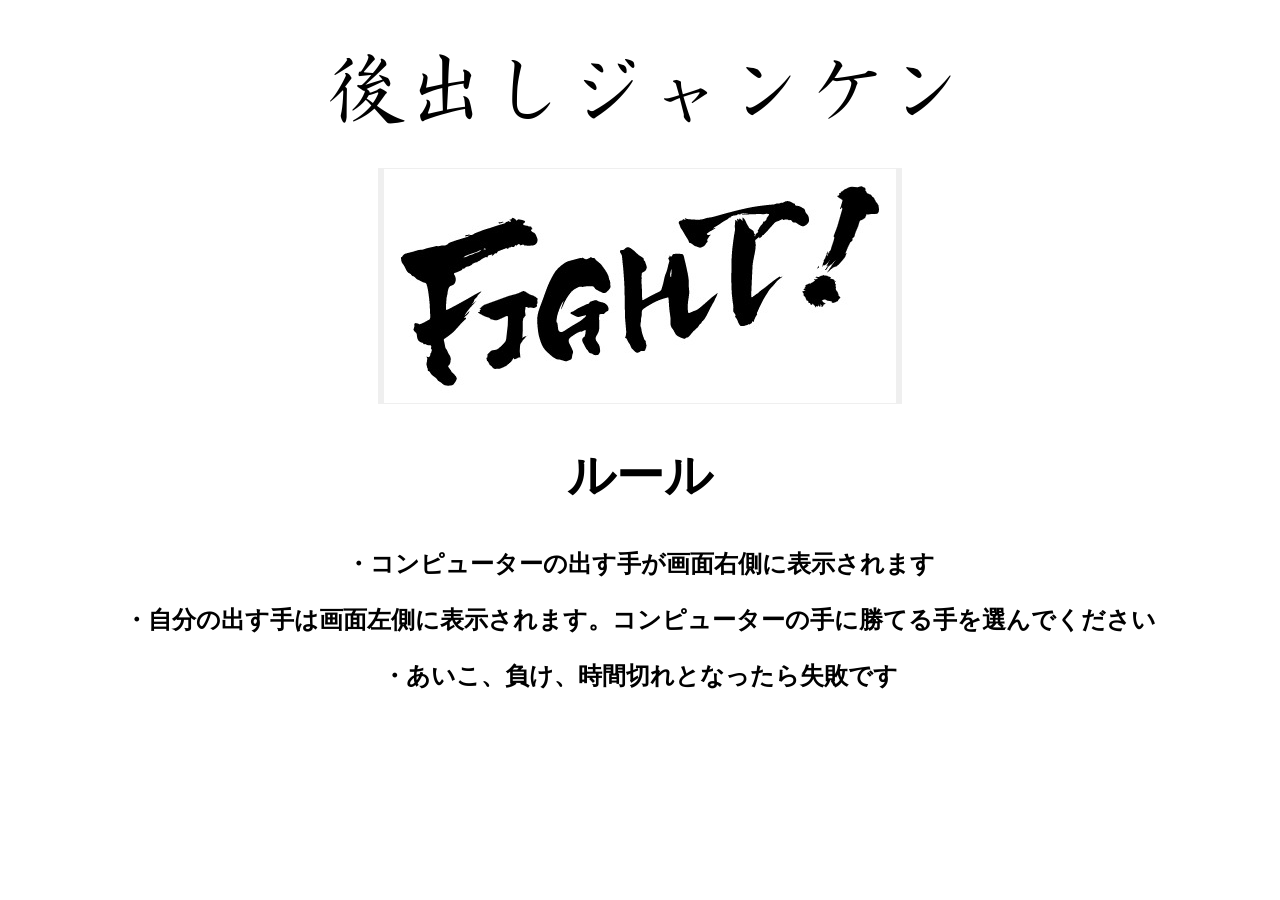
<file: index.html>
<!DOCTYPE html>
<html>
<head>
<meta charset="utf-8">
<meta name="viewport" content="width=device-width">
<script src="js/jquery-3.6.1.min.js"></script>
<link rel="stylesheet" href="css/sample.css">
<title>後出しジャンケン</title>
</head>
<body>

<header>
  <h1><img src="./img/00_title.png" alt=""></h1>
</header>

<main>
  <!-- start button -->
  <button id="start"><img src="./img/01_start.jpg" alt=""></button>
  
  <!-- transition -->
  <img src="./img/02_battle.webp" alt="" id="jankenStart">

  <div id="battle">
  
    <!-- playerの手 -->
    <ul id="playerBtn">
      <li id="gu_btn"><img src="./img/04_01_gu.png" alt=""></li>
      <li id="cho_btn"><img src="./img/04_02_cho.png" alt=""></li>
      <li id="par_btn"><img src="./img/04_03_par.png" alt=""></li>
    </ul>

    <!-- computerの手 -->
    <div id="pc_hands"><img src="./img/05_01_comp_gu.png" alt="" id="pc_goku"></div>

  </div>
  
  <!-- 勝敗 -->
  <div id="judgement"></div>

  <!-- 再戦ボタン -->
  <button id="rematch"><img src="./img/03_rematch.jpg" alt=""></button>

  <div id="rule">
  <h2>ルール</h2>
  <h3>・コンピューターの出す手が画面右側に表示されます</h3>
  <h3>・自分の出す手は画面左側に表示されます。コンピューターの手に勝てる手を選んでください</h3>
  <h3>・あいこ、負け、時間切れとなったら失敗です</h3>
  </div>

</main>

<footer></footer>
<script>

$(function(){
  //デフォルト表示要素を指定 
  $("#start").show();
  $("#battle").hide();
  $("#judgement").hide();
  $("#rematch").hide();
  
  $(function(){
    // ボタン押した後の動作
    $("#start").on("click", function(){
      $("#start").hide();
      $("#jankenStart").fadeIn(1500);
      $("#jankenStart").fadeOut(1500);
      $("#rule").hide();
      
      // 
      setTimeout(function(){
        $("#battle").show()
      }, 3000
      );

      setTimeout(function(){
         $("#judgement").show()
      }, 3000)

      // コンピューターの手を表示
      let comp = Math.ceil(Math.random()*3)
      if (comp == 1) {
      $("#pc_goku").attr(`src`, "./img/05_01_comp_gu.png");
      }else if (comp == 2) {
      $("#pc_goku").attr(`src`, "./img/05_02_comp_cho.jpeg");
      }else if (comp = 3) {
      $("#pc_goku").attr(`src`, "./img/05_03_comp_par.png");
      }
      
      // ボタンを押した時に時間切れ表示が出ないよう変数宣言しておく
      let playerHand = 0;

      // Playerボタンを押した時の挙動
      $("#gu_btn").on("click", function(){
      playerHand = 1;
      if (comp == 1) {
        $("#judgement").text("あいこ = 失敗...");
      }else if (comp == 2) {
        $("#judgement").text("あなたの勝ち = 成功!!");
      }else if (comp = 3) {
        $("#judgement").text("あなたの負け = 失敗...");
      }
      $("#rematch").show();
      });

      $("#cho_btn").on("click", function(){
      playerHand = 2;
      if (comp == 1) {
        $("#judgement").text("あなたの負け = 失敗...");
      }else if (comp == 2) {
        $("#judgement").text("あいこ = 失敗...");
      }else if (comp = 3) {
        $("#judgement").text("あなたの勝ち = 成功!!")
      }
      $("#rematch").show();
      });
  
      $("#par_btn").on("click", function(){
      playerHand = 3;
      if (comp == 1) {
        $("#judgement").text("あなたの勝ち = 成功!!");
      }else if (comp == 2) {
        $("#judgement").text("あなたの負け = 失敗...");
      }else if (comp = 3) {
        $("#judgement").text("あいこ = 失敗...")
      }
      $("#rematch").show();
      });

      // 時間切れ処理
      setTimeout(function(){
        if (playerHand == 0) {
        $("#judgement").text("時間切れ! 失敗...");
        $("#battle").hide();
        $("#rematch").show();
      }
      }, 5000)

      // 再戦（更新）ボタン
    $("#rematch").on("click", function(){
      location.reload();
    })

    })
  })  
})

// 積み残し↓
// キーボードの矢印ボタンとPlayerボタンの連動
// 5回勝負（勝敗の記録と表示）  
  

</script>
</body>
</html>
</file>
<file: css/sample.css>
body{
    margin:0;
    padding:0;
    text-align:center;
    font-size: 32px;
}
header{
    background-color: #fff;
    text-align: center;
    height: 125px;
}
footer{
    background-color: #fff;
    text-align: center;
}
p{
    font-size:200%;
    text-align: center;
    border-bottom:1px solid #fff;
    height:200px;
}
#playerBtn{
    padding: 0;
    border-top: 1px solid #000000;
    display:inline-flex;  /* 定義 */
    flex-direction: column;
    table-layout: fixed;
    width:50%;
    height: auto;
}
li{
    text-align: center;
    list-style-type:none;
    border: 1px solid #666;
    background-color: #FFF;
    display:table-cell;  /* 定義 */
    cursor: pointer;
}
li:hover{
    background: #0066CC;
    color:#fff;
}
#gu_btn img {
    width: 33.3%;
    height: auto;
}
#cho_btn img {
    width: 33.3%;
    height: auto;
}
#par_btn img {
    width: 33.3%;
    height: auto;
}
#jankenStart {
    display: none;
}
#start {
    display: flex;
    margin: 0 auto;
    border: 0;
    cursor: pointer;
}
#battle {
    display: flex;
    align-items: center;
    padding-left: 5vw;
    padding-right: 5vw;
}
#pc_hands {
    border: 1px solid #666;
    margin: 0 auto;
}
h3 {
    font-size: 24px;
}
</file>
